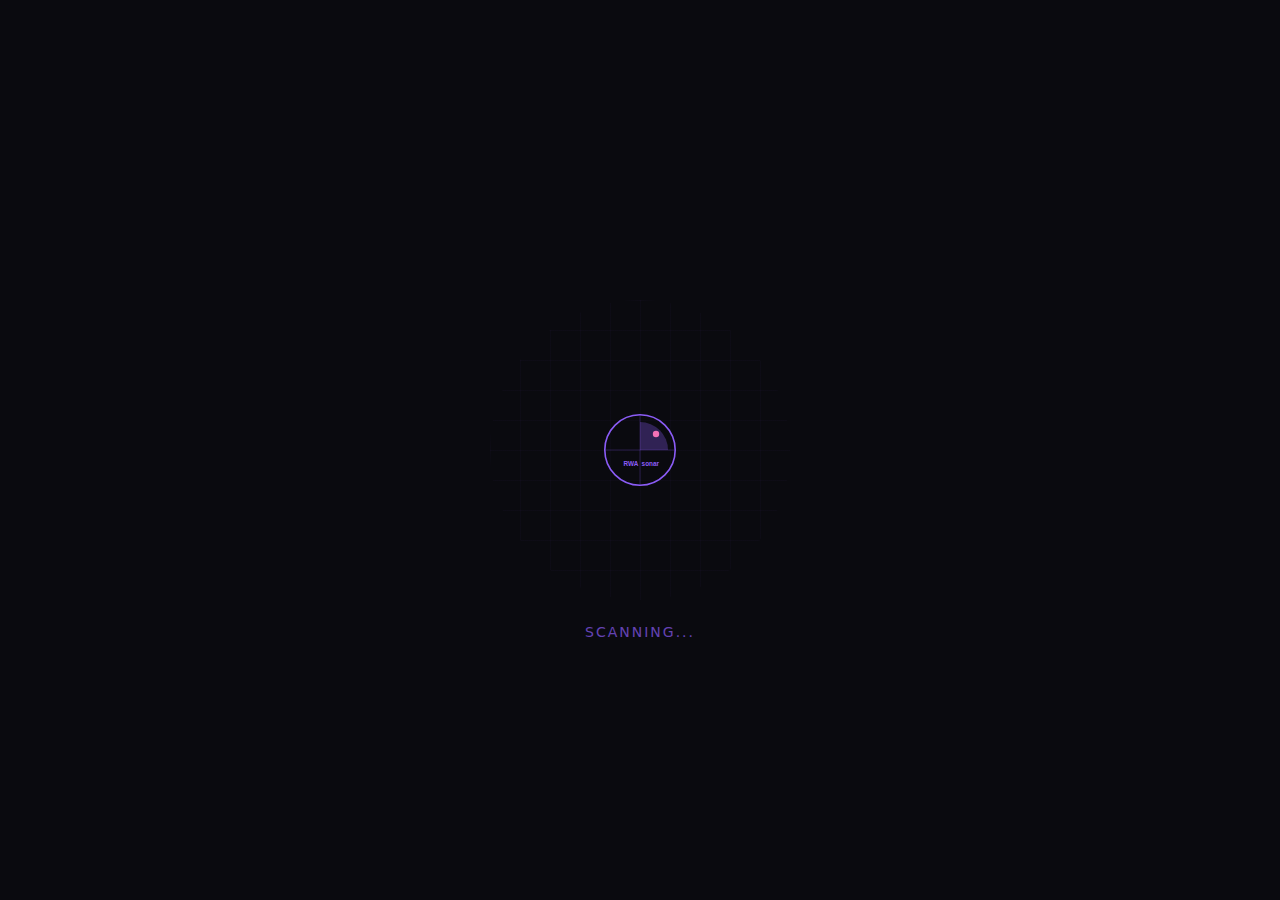
<file: sonar-animation.html>
<!DOCTYPE html>
<html lang="en">
<head>
    <meta charset="UTF-8">
    <meta name="viewport" content="width=device-width, initial-scale=1.0">
    <title>Sonar Animation</title>
    <style>
        * {
            margin: 0;
            padding: 0;
            box-sizing: border-box;
        }

        body {
            min-height: 100vh;
            background: #0a0a0f;
            display: flex;
            justify-content: center;
            align-items: center;
            font-family: system-ui, sans-serif;
        }

        .sonar-container {
            position: relative;
            width: 300px;
            height: 300px;
        }

        .sonar-center {
            position: absolute;
            top: 50%;
            left: 50%;
            transform: translate(-50%, -50%);
            width: 80px;
            height: 80px;
            z-index: 10;
            animation: pulse 2s ease-in-out infinite;
        }

        .sonar-center svg {
            width: 100%;
            height: 100%;
        }

        .sonar-center .pink-dot {
            animation: blink 2s ease-in-out infinite;
        }

        @keyframes pulse {
            0%, 100% { transform: translate(-50%, -50%) scale(1); }
            50% { transform: translate(-50%, -50%) scale(1.05); }
        }

        @keyframes blink {
            0%, 100% { opacity: 1; }
            50% { opacity: 0.4; }
        }

        .sonar-ring {
            position: absolute;
            top: 50%;
            left: 50%;
            transform: translate(-50%, -50%);
            border: 2px solid #8b5cf6;
            border-radius: 50%;
            opacity: 0;
            animation: ping 2s cubic-bezier(0, 0, 0.2, 1) infinite;
        }

        .sonar-ring:nth-child(1) { animation-delay: 0s; }
        .sonar-ring:nth-child(2) { animation-delay: 0.7s; }
        .sonar-ring:nth-child(3) { animation-delay: 1.4s; }

        @keyframes ping {
            0% {
                width: 80px;
                height: 80px;
                opacity: 0.8;
            }
            50% {
                opacity: 0.4;
            }
            100% {
                width: 280px;
                height: 280px;
                opacity: 0;
            }
        }

        .grid {
            position: absolute;
            width: 100%;
            height: 100%;
            background-image: 
                linear-gradient(rgba(139, 92, 246, 0.03) 1px, transparent 1px),
                linear-gradient(90deg, rgba(139, 92, 246, 0.03) 1px, transparent 1px);
            background-size: 30px 30px;
            border-radius: 50%;
        }

        .status {
            position: absolute;
            bottom: -40px;
            left: 50%;
            transform: translateX(-50%);
            color: #8b5cf6;
            font-size: 14px;
            text-transform: uppercase;
            letter-spacing: 2px;
            opacity: 0.7;
        }
    </style>
</head>
<body>
    <div class="sonar-container">
        <div class="grid"></div>
        <div class="sonar-ring"></div>
        <div class="sonar-ring"></div>
        <div class="sonar-ring"></div>
        <div class="sonar-center">
            <svg viewBox="0 0 100 100" xmlns="http://www.w3.org/2000/svg">
                <circle cx="50" cy="50" r="44" stroke="#8b5cf6" stroke-width="2" fill="none" />
                <path d="M50 50 L85 50 A35 35 0 0 0 50 15 Z" fill="#8b5cf6" opacity="0.3" />
                <line x1="50" y1="5" x2="50" y2="95" stroke="#8b5cf6" stroke-width="1" opacity="0.3" />
                <line x1="5" y1="50" x2="95" y2="50" stroke="#8b5cf6" stroke-width="1" opacity="0.3" />
                <circle class="pink-dot" cx="70" cy="30" r="4" fill="#f472b6" />
                <text x="48" y="70" text-anchor="end" font-family="Arial, sans-serif" font-size="8" fill="#8b5cf6" font-weight="bold">RWA</text>
                <text x="52" y="70" text-anchor="start" font-family="Arial, sans-serif" font-size="8" fill="#8b5cf6" font-weight="bold">sonar</text>
            </svg>
        </div>
        <div class="status">Scanning...</div>
    </div>
</body>
</html>
</file>
